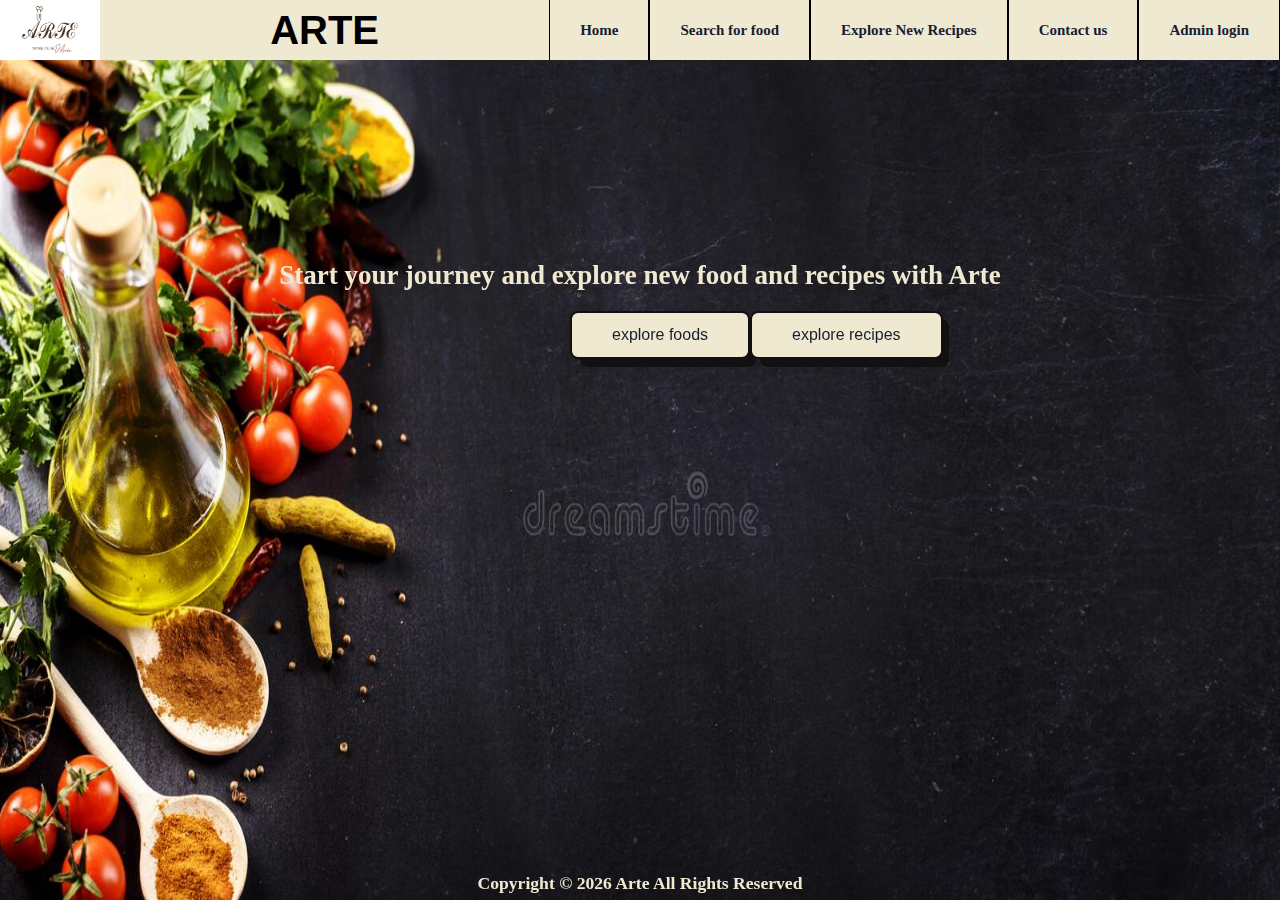
<file: index.html>
<!DOCTYPE html>
<html lang="en">
<head>
    <meta charset="UTF-8">
    <meta http-equiv="X-UA-Compatible" content="IE=edge">
    <meta name="viewport" content="width=device-width, initial-scale=1.0">
    <script src="javaScript/javaScript.js"></script>
    <link rel="stylesheet" href="CSS/styles.css"/>
    <link rel="shortcut icon" href="images/logo.jpg"/>
    <title>Arte</title>
</head>
<body>
    <header>
        <a class="Anker" href="index.html"><img src="images/logo.jpg" alt="logo"></a> 
    
        <h1 class="tit">ARTE</h1>
    
        <nav>
            <ul>
            <li><a href="index.html">Home</a></li>
            <li><a href="searchFood.html">Search for food</a></li>
            <li><a href="exploreNewRecipes.html">Explore New Recipes</a></li>
            <li><a href="contactUs.php">Contact us</a></li>
            <li><a href="adminLogin.php">Admin login</a></li>
            </ul>
        </nav>
    
</header>

<main>
    <section class="hero-description">
        <h2>Start your journey and explore new food and recipes with Arte</h2>
    </section>
    <section class="buttons">
        <section>
            <button class="button-56" role="button"><a href="searchFood.html" class="anImg">explore foods</a></button>
        </section>
        <section>
            <button class="button-56" role="button"><a href="exploreNewRecipes.html" class="anImg">explore recipes</a></button>
        </section>
    </section>
    
</main>
<footer>
    <p>
        Copyright &copy;
        <script>
          document.write(new Date().getFullYear());
        </script>
        Arte All Rights Reserved
      </p>
</footer>
</body>
</html>
</file>
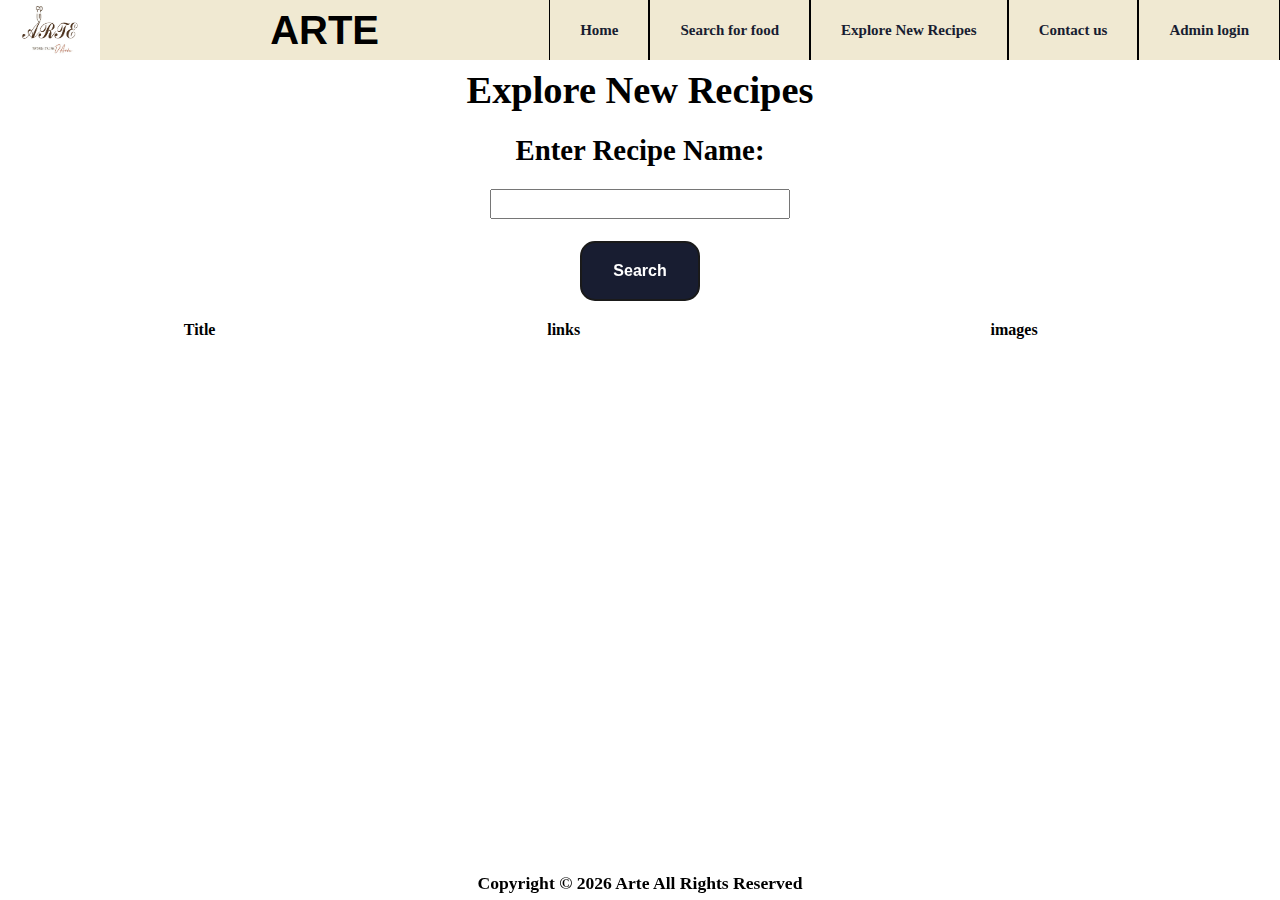
<file: exploreNewRecipes.html>
<!DOCTYPE html>
<html lang="en">
<head>
    <meta charset="UTF-8">
    <meta http-equiv="X-UA-Compatible" content="IE=edge">
    <meta name="viewport" content="width=device-width, initial-scale=1.0">
    <script src="javaScript/javascript2.js"></script>
    <link rel="stylesheet" href="CSS/recipeStyle.css"/>
    <link rel="shortcut icon" href="images/logo.jpg"/>
    <link rel="stylesheet" href="https://cdn.datatables.net/1.13.1/css/dataTables.bootstrap5.min.css"/>
    <title>Arte</title>
</head>
<body>
    <header>
        <a class="Anker" href="index.html"><img src="images/logo.jpg" alt="logo"></a> 
    
        <h1 class="tit">ARTE</h1>
    
        <nav class="navbar">
            <ul>
            <li><a href="index.html">Home</a></li>
            <li><a href="searchFood.html">Search for food</a></li>
            <li><a href="exploreNewRecipes.html">Explore New Recipes</a></li>
            <li><a href="contactUs.php">Contact us</a></li>
            <li><a href="adminLogin.php">Admin login</a></li>
            </ul>
        </nav>

    </header>
    <br>
    <main>
        <section class="attributes">
            <h1>Explore New Recipes</h1><br>
            <label for="Search"><h2><b>Enter Recipe Name:</b></h2></label><br>
            <input type="text" class="inpt" id="Search" name="Search"><br><br>
            <button class="button-27" role="button" onclick="asd()">Search</button>
        </section>
        <section class="tableStyle">
            <br>
            <table id="example" class="table table-striped" style="width:100%">
                <thead>
                    <tr>
                        <th>Title</th>
                        <th>links</th>
                        <th>images</th>
                    </tr>
                </thead>
                <tbody></tbody>
            </table>
        </section>
    </main>
    <footer>
        <p>
            Copyright &copy;
            <script>
              document.write(new Date().getFullYear());
            </script>
            Arte All Rights Reserved
          </p>
    </footer>
    <script src="https://code.jquery.com/jquery-3.5.1.js"></script>
    <script src="https://cdn.datatables.net/1.13.1/js/jquery.dataTables.min.js"></script>
    <script src="https://cdn.datatables.net/1.13.1/js/dataTables.bootstrap5.min.js"></script>
</body>
</html>
</file>
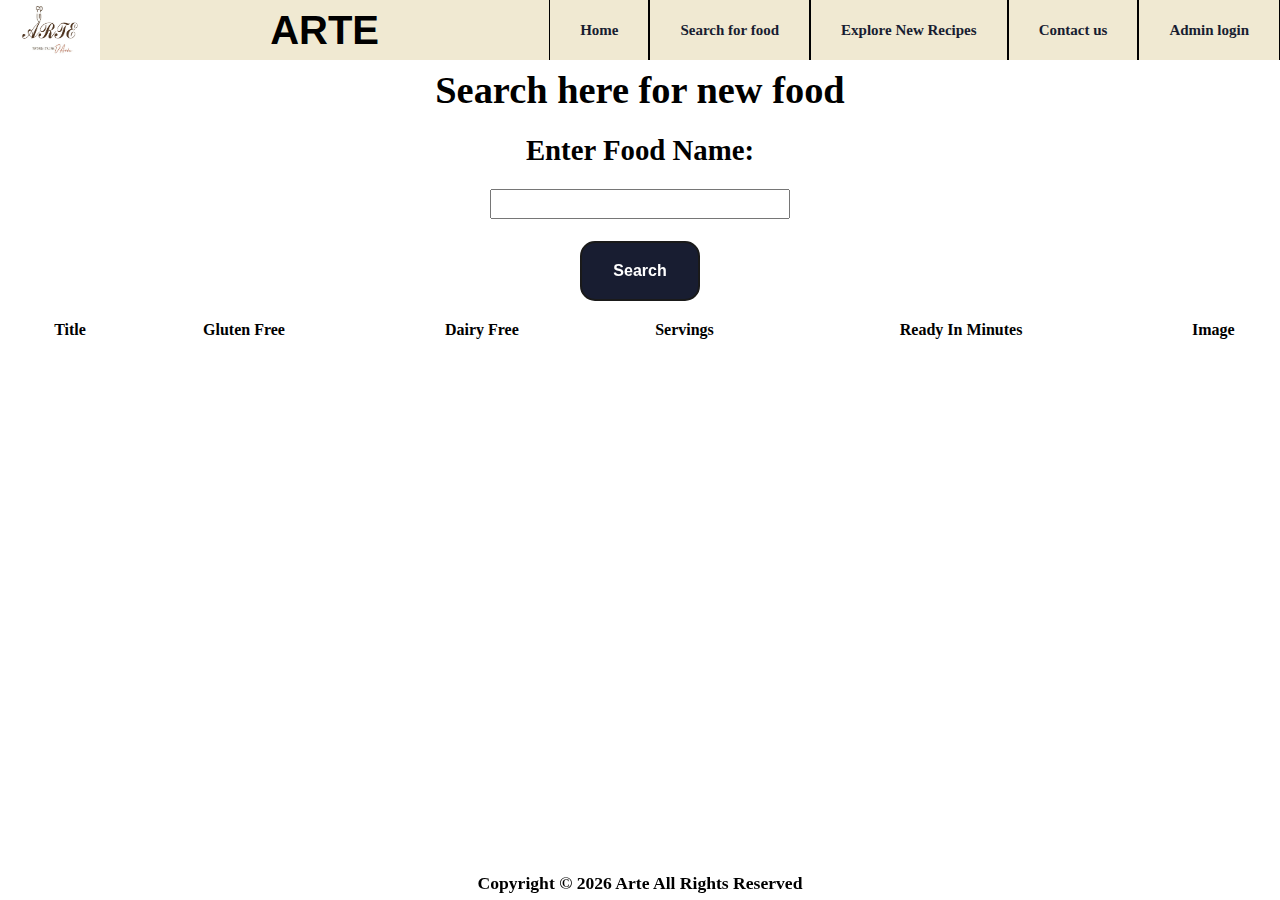
<file: searchFood.html>
<!DOCTYPE html>
<html lang="en">
<head>
    <meta charset="UTF-8">
    <meta http-equiv="X-UA-Compatible" content="IE=edge">
    <meta name="viewport" content="width=device-width, initial-scale=1.0">
    <script src="javaScript/javaScript.js"></script>
    <link rel="stylesheet" href="CSS/foodStyle.css"/>
    <link rel="shortcut icon" href="images/logo.jpg"/>
    <link rel="stylesheet" href="https://cdn.datatables.net/1.13.1/css/dataTables.bootstrap5.min.css"/>
    <title>Arte</title>
</head>
<body>
    <header>
        <a class="Anker" href="index.html"><img src="images/logo.jpg" alt="logo"></a> 
    
        <h1 class="tit">ARTE</h1>
    
        <nav>
            <ul>
            <li><a href="index.html">Home</a></li>
            <li><a href="searchFood.html">Search for food</a></li>
            <li><a href="exploreNewRecipes.html">Explore New Recipes</a></li>
            <li><a href="contactUs.php">Contact us</a></li>
            <li><a href="adminLogin.php">Admin login</a></li>
            </ul>
        </nav>
        
    </header>
    <br>
    <main>
        <section class="attributes">
            <h1>Search here for new food</h1><br>
            <label for="Search"><h2><b>Enter Food Name:</b></h2></label><br>
            <input type="text" class="inpt" id="Search" name="Search"><br><br>
            <button class="button-27" role="button" onclick="asd()">Search</button>
        </section>
        <section class="tableStyle">
            <br>
            <table id="example" class="table table-striped" style="width:100%">
                <thead>
                    <tr>
                        <th>Title</th>
                        <th>Gluten Free</th>
                        <th>Dairy Free</th>
                        <th>Servings</th>
                        <th>Ready In Minutes</th>
                        <th>Image</th>
                    </tr>
                </thead>
                <tbody></tbody>
            </table>
        </section>
    </main>
    <footer>
        <p>
            Copyright &copy;
            <script>
              document.write(new Date().getFullYear());
            </script>
            Arte All Rights Reserved
          </p>
    </footer>
    <script src="https://code.jquery.com/jquery-3.5.1.js"></script>
    <script src="https://cdn.datatables.net/1.13.1/js/jquery.dataTables.min.js"></script>
    <script src="https://cdn.datatables.net/1.13.1/js/dataTables.bootstrap5.min.js"></script>
</body>
</html>
</file>
<file: CSS/styles.css>
* {
  margin: 0;
  padding: 0;
  box-sizing: border-box;
}

header {
  overflow: hidden;
  display: flex;
  justify-content: space-between;
  align-items: center;
  width: 100%;
  height: 60px;
  background-color: #f0e9d2;
}

.tit {
  font-family: 'Franklin Gothic Medium', 'Arial Narrow', Arial, sans-serif;
  font-style: normal;
  font-size: 40px;
}

.Anker {
  width: 100px;
  height: 80px;
  overflow: hidden;
}
.Anker img {
  width: 100%;
  height: 100%;
}

ul {
  list-style-type: none;
  overflow: hidden;
}
li a {
  border: 1px solid #000;
  font-weight: bold;
  display: block;
  color: #181d31;
  text-align: center;
  padding: 30px 30px;
  text-decoration: none;
  font-size: 15px;
}
li a:hover {
  background-color: #a5b6b3;
}
li {
  float: left;
}

footer {
  position: fixed;
  left: 0;
  bottom: 0;
  width: 100%;
  height: 3%;
  color: #f0e9d2;
  text-align: center;
  font-size: 110%;
  font-family: "Times New Roman", Times, serif;
  font-weight: bold;
}

input[type="text"] {
  width: 30%;
  padding: 12px 20px;
  margin: 8px 0;
}

main {
  background-image: url(../images/food-background-top-view-olive-oil-cherry-tomato-herbs-spices-rustic-black-slate-colorful-food-ingredients-border-food-167614841.jpg);
  position: fixed;
  height: 100%;
  width: 100%;
  background-repeat: no-repeat;
  background-size: 100% 100%;
}

.button-56 {
  align-items: center;
  background-color: #f0e9d2;
  border: 2px solid #111;
  border-radius: 8px;
  color: #181d31;
  cursor: pointer;
  display: flex;
  font-family: Inter, sans-serif;
  font-size: 16px;
  height: 48px;
  justify-content: center;
  line-height: 24px;
  max-width: 100%;
  padding: 0 25px;
  position: relative;
  text-align: center;
  text-decoration: none;
  user-select: none;
  -webkit-user-select: none;
  touch-action: manipulation;
}

.button-56:after {
  background-color: #111;
  border-radius: 8px;
  content: "";
  display: block;
  height: 48px;
  left: 0;
  width: 100%;
  position: absolute;
  top: -2px;
  transform: translate(8px, 8px);
  transition: transform 0.2s ease-out;
  z-index: -1;
}

.button-56:hover:after {
  transform: translate(0, 0);
}

.button-56:active {
  background-color: #f0e9d2;
  outline: 0;
}

.button-56:hover {
  outline: 0;
}

@media (min-width: 768px) {
  .button-56 {
    padding: 0 40px;
  }
}
.anImg {
  text-decoration: none;
  color: #181d31;
}
.hero-description {
  text-align: center;
  color: #f0e9d2;
  font-size: large;
  margin-top: 200px;
}
.buttons {
  display: flex;
  margin-left: 570px;
  padding-top: 20px;
}
table, th, td {
  border:1px solid black;
  width: 70%;
  height: 20%;
  padding: 10px;
  margin: 20px 100px 00px 220px;
  border: 2px solid #111;
  background-color: #f0e9d2;
}
.adm{
  margin-left: 220px;
  margin-top: 50px;
  width: 100px;
  height: 50px;
  background-color: #f0e9d2;
  border-radius: 8px;
}
.adm:hover{
  background-color: #43B14B;
}
.homeAnk{
  text-decoration: none;
  color: #000;
  display: inline-block;
  width: 100%;
  height: 100%;
  display: flex;
  align-items: center;
  justify-content: center;
}
</file>
<file: CSS/recipeStyle.css>
* {
  margin: 0;
  padding: 0;
  box-sizing: border-box;
}

header {
  overflow: hidden;
  position: fixed;
  display: flex;
  justify-content: space-between;
  align-items: center;
  width: 100%;
  height: 60px;
  background-color: #f0e9d2;
}

.attributes{
  margin-top: 50px;
}

.tit {
  font-family: 'Franklin Gothic Medium', 'Arial Narrow', Arial, sans-serif;
  font-style: normal;
  font-size: 40px;
}

.Anker {
  width: 100px;
  height: 80px;
  overflow: hidden;
}
.Anker img {
  width: 100%;
  height: 100%;
}

ul {
  list-style-type: none;
  overflow: hidden;
}
li a {
  border: 1px solid #000;
  font-weight: bold;
  display: block;
  color: #181d31;
  text-align: center;
  padding: 30px 30px;
  text-decoration: none;
  font-size: 15px;
}
li a:hover {
  background-color: #a5b6b3;
}
li {
  float: left;
}

footer {
  position: fixed;
  left: 0;
  bottom: 0;
  width: 100%;
  height: 3%;
  color: #000;
  text-align: center;
  font-size: 110%;
  font-family: "Times New Roman", Times, serif;
  font-weight: bold;
}
.inpt {
  width: 300px;
  height: 30px;
}
.button-27 {
  appearance: none;
  background-color: #181d31;
  border: 2px solid #1a1a1a;
  border-radius: 15px;
  box-sizing: border-box;
  color: #ffffff;
  cursor: pointer;
  display: inline-block;
  font-family: Roobert, -apple-system, BlinkMacSystemFont, "Segoe UI", Helvetica,
    Arial, sans-serif, "Apple Color Emoji", "Segoe UI Emoji", "Segoe UI Symbol";
  font-size: 16px;
  font-weight: 600;
  line-height: normal;
  margin: 0;
  min-height: 60px;
  min-width: 0;
  outline: none;
  padding: 16px 24px;
  text-align: center;
  text-decoration: none;
  transition: all 300ms cubic-bezier(0.23, 1, 0.32, 1);
  user-select: none;
  -webkit-user-select: none;
  touch-action: manipulation;
  width: 120px;
  height: 10px;
  will-change: transform;
}
.button-27:disabled {
  pointer-events: none;
}
.button-27:hover {
  box-shadow: rgba(0, 0, 0, 0.25) 0 8px 15px;
  transform: translateY(-2px);
}
.button-27:active {
  box-shadow: none;
  transform: translateY(0);
}
.tableStyle {
  margin-left: 20px;
}
.attributes {
  text-align: center;
  font-size: larger;
}
</file>
<file: CSS/foodStyle.css>
* {
  margin: 0;
  padding: 0;
  box-sizing: border-box;
}

header {
  overflow: hidden;
  position: fixed;
  display: flex;
  justify-content: space-between;
  align-items: center;
  width: 100%;
  height: 60px;
  background-color: #f0e9d2;
}

.attributes{
  margin-top: 50px;
}

.tit {
  font-family: 'Franklin Gothic Medium', 'Arial Narrow', Arial, sans-serif;
  font-style: normal;
  font-size: 40px;
}

.Anker {
  width: 100px;
  height: 80px;
  overflow: hidden;
}
.Anker img {
  width: 100%;
  height: 100%;
}

ul {
  list-style-type: none;
  overflow: hidden;
}
li a {
  border: 1px solid #000;
  font-weight: bold;
  display: block;
  color: #181d31;
  text-align: center;
  padding: 30px 30px;
  text-decoration: none;
  font-size: 15px;
}
li a:hover {
  background-color: #a5b6b3;
}
li {
  float: left;
}

footer {
  position: fixed;
  left: 0;
  bottom: 0;
  width: 100%;
  height: 3%;
  color: #000;
  text-align: center;
  font-size: 110%;
  font-family: "Times New Roman", Times, serif;
  font-weight: bold;
}
.inpt {
  width: 300px;
  height: 30px;
}
.button-27 {
  appearance: none;
  background-color: #181d31;
  border: 2px solid #1a1a1a;
  border-radius: 15px;
  box-sizing: border-box;
  color: #ffffff;
  cursor: pointer;
  display: inline-block;
  font-family: Roobert, -apple-system, BlinkMacSystemFont, "Segoe UI", Helvetica,
    Arial, sans-serif, "Apple Color Emoji", "Segoe UI Emoji", "Segoe UI Symbol";
  font-size: 16px;
  font-weight: 600;
  line-height: normal;
  margin: 0;
  min-height: 60px;
  min-width: 0;
  outline: none;
  padding: 16px 24px;
  text-align: center;
  text-decoration: none;
  transition: all 300ms cubic-bezier(0.23, 1, 0.32, 1);
  user-select: none;
  -webkit-user-select: none;
  touch-action: manipulation;
  width: 120px;
  height: 10px;
  will-change: transform;
}
.button-27:disabled {
  pointer-events: none;
}
.button-27:hover {
  box-shadow: rgba(0, 0, 0, 0.25) 0 8px 15px;
  transform: translateY(-2px);
}
.button-27:active {
  box-shadow: none;
  transform: translateY(0);
}
.tableStyle {
  margin-left: 20px;
}
.attributes {
  text-align: center;
  font-size: larger;
}
</file>
